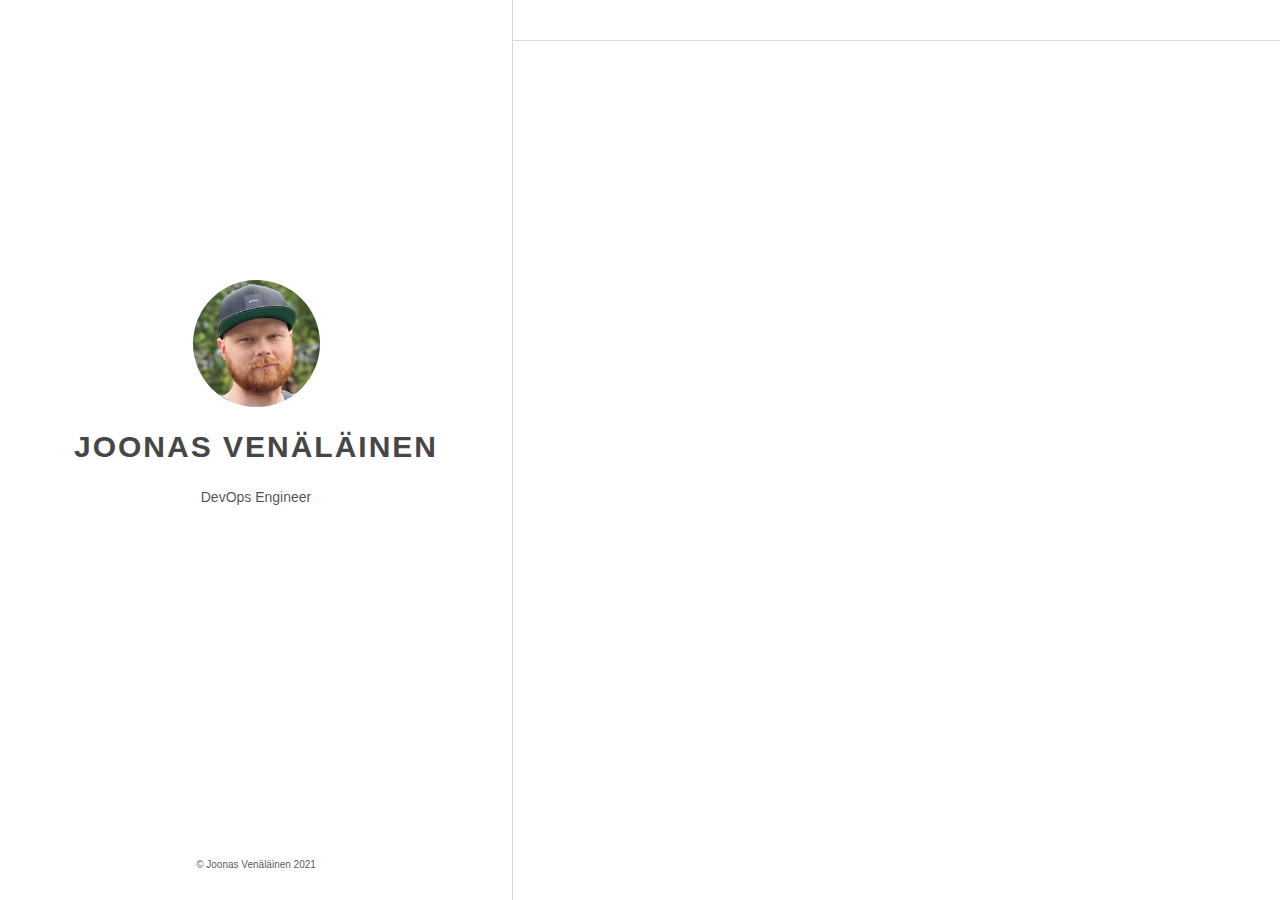
<file: index.html>
<!doctype html><html dir=ltr lang=en data-theme=light><head>
<title>
Joonas Venäläinen
|
My New Hugo Site
</title>
<meta charset=utf-8><meta name=generator content="Hugo 0.88.1"><meta name=viewport content="width=device-width,initial-scale=1,viewport-fit=cover">
<meta name=description content="
      DevOps Engineer


    ">
<link rel=stylesheet href=/css/main.min.d3cc79ba42c46af0ffcae0635a4b2db0dff53112c31357721a35581ea2c8ab49.css integrity="sha256-08x5ukLEavD/yuBjWkstsN/1MRLDE1dyGjVYHqLIq0k=" crossorigin=anonymous type=text/css>
<link rel=stylesheet href=/css/markupHighlight.min.8e4c8f0a940b1596fb4c64d28a00a5ceed671fc303cb65178b4947417da9c674.css integrity="sha256-jkyPCpQLFZb7TGTSigClzu1nH8MDy2UXi0lHQX2pxnQ=" crossorigin=anonymous type=text/css>
<link rel=stylesheet href=/css/custom.min.9b241748406babe6ac3d0a6b07a0463cb609f69c3a37775671efdbc0f3942e9b.css integrity="sha256-myQXSEBrq+asPQprB6BGPLYJ9pw6N3dWce/bwPOULps=" crossorigin=anonymous media=screen>
<link rel=stylesheet href=https://cdnjs.cloudflare.com/ajax/libs/font-awesome/5.15.1/css/all.min.css integrity="sha512-+4zCK9k+qNFUR5X+cKL9EIR+ZOhtIloNl9GIKS57V1MyNsYpYcUrUeQc9vNfzsWfV28IaLL3i96P9sdNyeRssA==" crossorigin=anonymous>
<link rel="shortcut icon" href=/favicon.ico type=image/x-icon>
<link rel=apple-touch-icon sizes=180x180 href=/apple-touch-icon.png>
<link rel=icon type=image/png sizes=32x32 href=/favicon-32x32.png>
<link rel=icon type=image/png sizes=16x16 href=/favicon-16x16.png>
<link rel=canonical href=/>
<link rel=alternate type=application/rss+xml href=/index.xml title="My New Hugo Site">
<script type=text/javascript src=/js/anatole-header.min.2a2cd9614b7d007dfbb75e8da19e3a0fa872ceab53c6d000c00b7a0c89b85bfc.js integrity="sha256-KizZYUt9AH37t16NoZ46D6hyzqtTxtAAwAt6DIm4W/w=" crossorigin=anonymous></script>
<meta name=twitter:card content="summary">
<meta name=twitter:title content="My New Hugo Site">
<meta name=twitter:description content="DevOps Engineer">
<script type=application/ld+json>{"@context":"http://schema.org","@type":"WebSite","name":"My New Hugo Site","url":"https:\/\/joonvena.github.io\/","description":"DevOps Engineer","thumbnailUrl":"https:\/\/joonvena.github.io\/","license":""}</script>
</head>
<body>
<header><div class="page-top
animated fadeInDown">
<a role=button class=navbar-burger data-target=navMenu aria-label=menu aria-expanded=false>
<span aria-hidden=true></span>
<span aria-hidden=true></span>
<span aria-hidden=true></span>
</a>
<nav>
<ul class=nav__list id=navMenu>
<div class=nav__links>
</div>
<li>
</li>
</ul>
</nav>
</div>
</header>
<div class=wrapper>
<aside><div class="sidebar
animated fadeInDown">
<div class=sidebar__content>
<div class=logo-title>
<div class=title>
<img src=/images/profile.jpg alt="profile picture">
<h3 title><a href=/>Joonas Venäläinen</a></h3>
<div class=description>
<p>DevOps Engineer</p>
</div>
</div>
</div>
<ul class=social-links>
<li>
<a href=https://github.com/joonvena/ rel=me aria-label=Github>
<i class="fab fa-github fa-2x" aria-hidden=true></i>
</a>
</li>
<li>
<a href=https://medium.com/@joonasvenlinen rel=me aria-label=Medium>
<i class="fab fa-medium fa-2x" aria-hidden=true></i>
</a>
</li>
<li>
<a href=https://fi.linkedin.com/in/joonas-ven%C3%A4l%C3%A4inen-557119161 rel=me aria-label=Linkedin>
<i class="fab fa-linkedin fa-2x" aria-hidden=true></i>
</a>
</li>
</ul>
</div><footer class="footer footer--sidebar">
<div class=by_farbox>
<ul class=footer__list>
<li class=footer__item>
&copy;
Joonas Venäläinen
2021
</li>
</ul>
</div>
</footer>
<script type=text/javascript src=/js/medium-zoom.min.71100d84fab0ad794b8399a66ac810700cc78d703f715dc10af4d7ba7b761362.js integrity="sha256-cRANhPqwrXlLg5mmasgQcAzHjXA/cV3BCvTXunt2E2I=" crossorigin=anonymous></script></div>
</aside>
<main>
<div class=autopagerize_page_element>
<div class=content>
<div class="post
animated fadeInDown">
<div class="post-title post-content">
</div>
</div>
<div class=pagination>
</div>
</div>
</div>
</main>
</div><footer class="footer footer--base">
<div class=by_farbox>
<ul class=footer__list>
<li class=footer__item>
&copy;
Joonas Venäläinen
2021
</li>
</ul>
</div>
</footer>
<script type=text/javascript src=/js/medium-zoom.min.71100d84fab0ad794b8399a66ac810700cc78d703f715dc10af4d7ba7b761362.js integrity="sha256-cRANhPqwrXlLg5mmasgQcAzHjXA/cV3BCvTXunt2E2I=" crossorigin=anonymous></script></body>
</html>
</file>
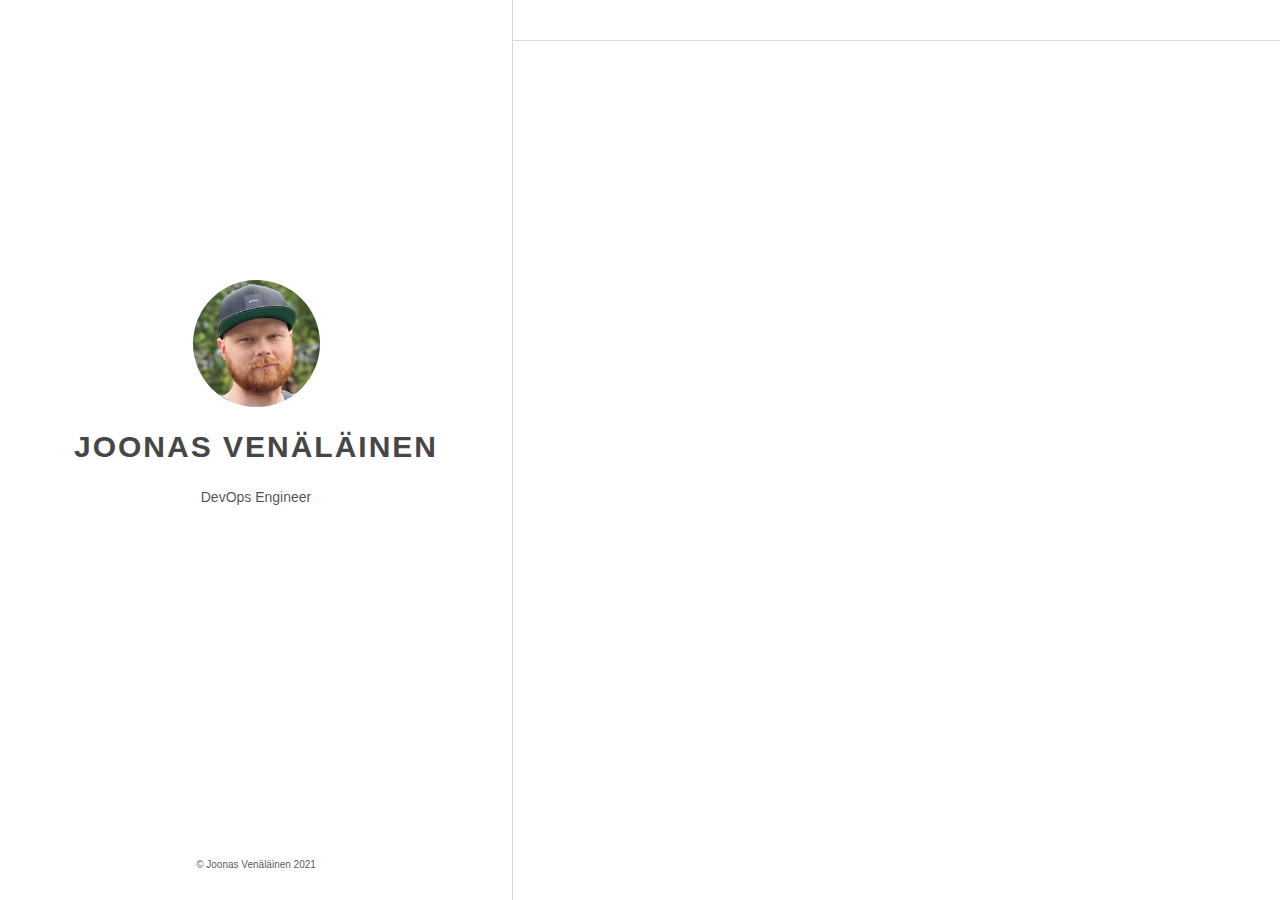
<file: categories/index.html>
<!doctype html><html dir=ltr lang=en data-theme=light><head>
<title>
Joonas Venäläinen
|
Categories
</title>
<meta charset=utf-8><meta name=generator content="Hugo 0.88.1"><meta name=viewport content="width=device-width,initial-scale=1,viewport-fit=cover">
<meta name=description content="
      DevOps Engineer


    ">
<link rel=stylesheet href=/css/main.min.d3cc79ba42c46af0ffcae0635a4b2db0dff53112c31357721a35581ea2c8ab49.css integrity="sha256-08x5ukLEavD/yuBjWkstsN/1MRLDE1dyGjVYHqLIq0k=" crossorigin=anonymous type=text/css>
<link rel=stylesheet href=/css/markupHighlight.min.8e4c8f0a940b1596fb4c64d28a00a5ceed671fc303cb65178b4947417da9c674.css integrity="sha256-jkyPCpQLFZb7TGTSigClzu1nH8MDy2UXi0lHQX2pxnQ=" crossorigin=anonymous type=text/css>
<link rel=stylesheet href=/css/custom.min.9b241748406babe6ac3d0a6b07a0463cb609f69c3a37775671efdbc0f3942e9b.css integrity="sha256-myQXSEBrq+asPQprB6BGPLYJ9pw6N3dWce/bwPOULps=" crossorigin=anonymous media=screen>
<link rel=stylesheet href=https://cdnjs.cloudflare.com/ajax/libs/font-awesome/5.15.1/css/all.min.css integrity="sha512-+4zCK9k+qNFUR5X+cKL9EIR+ZOhtIloNl9GIKS57V1MyNsYpYcUrUeQc9vNfzsWfV28IaLL3i96P9sdNyeRssA==" crossorigin=anonymous>
<link rel="shortcut icon" href=/favicon.ico type=image/x-icon>
<link rel=apple-touch-icon sizes=180x180 href=/apple-touch-icon.png>
<link rel=icon type=image/png sizes=32x32 href=/favicon-32x32.png>
<link rel=icon type=image/png sizes=16x16 href=/favicon-16x16.png>
<link rel=canonical href=/categories/>
<link rel=alternate type=application/rss+xml href=/categories/index.xml title="My New Hugo Site">
<script type=text/javascript src=/js/anatole-header.min.2a2cd9614b7d007dfbb75e8da19e3a0fa872ceab53c6d000c00b7a0c89b85bfc.js integrity="sha256-KizZYUt9AH37t16NoZ46D6hyzqtTxtAAwAt6DIm4W/w=" crossorigin=anonymous></script>
<meta name=twitter:card content="summary">
<meta name=twitter:title content="Categories">
<meta name=twitter:description content="DevOps Engineer">
</head>
<body>
<header><div class="page-top
animated fadeInDown">
<a role=button class=navbar-burger data-target=navMenu aria-label=menu aria-expanded=false>
<span aria-hidden=true></span>
<span aria-hidden=true></span>
<span aria-hidden=true></span>
</a>
<nav>
<ul class=nav__list id=navMenu>
<div class=nav__links>
</div>
<li>
</li>
</ul>
</nav>
</div>
</header>
<div class=wrapper>
<aside><div class="sidebar
animated fadeInDown">
<div class=sidebar__content>
<div class=logo-title>
<div class=title>
<img src=/images/profile.jpg alt="profile picture">
<h3 title><a href=/>Joonas Venäläinen</a></h3>
<div class=description>
<p>DevOps Engineer</p>
</div>
</div>
</div>
<ul class=social-links>
<li>
<a href=https://github.com/joonvena/ rel=me aria-label=Github>
<i class="fab fa-github fa-2x" aria-hidden=true></i>
</a>
</li>
<li>
<a href=https://medium.com/@joonasvenlinen rel=me aria-label=Medium>
<i class="fab fa-medium fa-2x" aria-hidden=true></i>
</a>
</li>
<li>
<a href=https://fi.linkedin.com/in/joonas-ven%C3%A4l%C3%A4inen-557119161 rel=me aria-label=Linkedin>
<i class="fab fa-linkedin fa-2x" aria-hidden=true></i>
</a>
</li>
</ul>
</div><footer class="footer footer--sidebar">
<div class=by_farbox>
<ul class=footer__list>
<li class=footer__item>
&copy;
Joonas Venäläinen
2021
</li>
</ul>
</div>
</footer>
<script type=text/javascript src=/js/medium-zoom.min.71100d84fab0ad794b8399a66ac810700cc78d703f715dc10af4d7ba7b761362.js integrity="sha256-cRANhPqwrXlLg5mmasgQcAzHjXA/cV3BCvTXunt2E2I=" crossorigin=anonymous></script></div>
</aside>
<main>
<div class=autopagerize_page_element>
<div class=content>
<div class="archive
animated fadeInDown">
<ul class=list-with-title>
</ul>
</div>
</div>
</div>
</main>
</div><footer class="footer footer--base">
<div class=by_farbox>
<ul class=footer__list>
<li class=footer__item>
&copy;
Joonas Venäläinen
2021
</li>
</ul>
</div>
</footer>
<script type=text/javascript src=/js/medium-zoom.min.71100d84fab0ad794b8399a66ac810700cc78d703f715dc10af4d7ba7b761362.js integrity="sha256-cRANhPqwrXlLg5mmasgQcAzHjXA/cV3BCvTXunt2E2I=" crossorigin=anonymous></script></body>
</html>
</file>
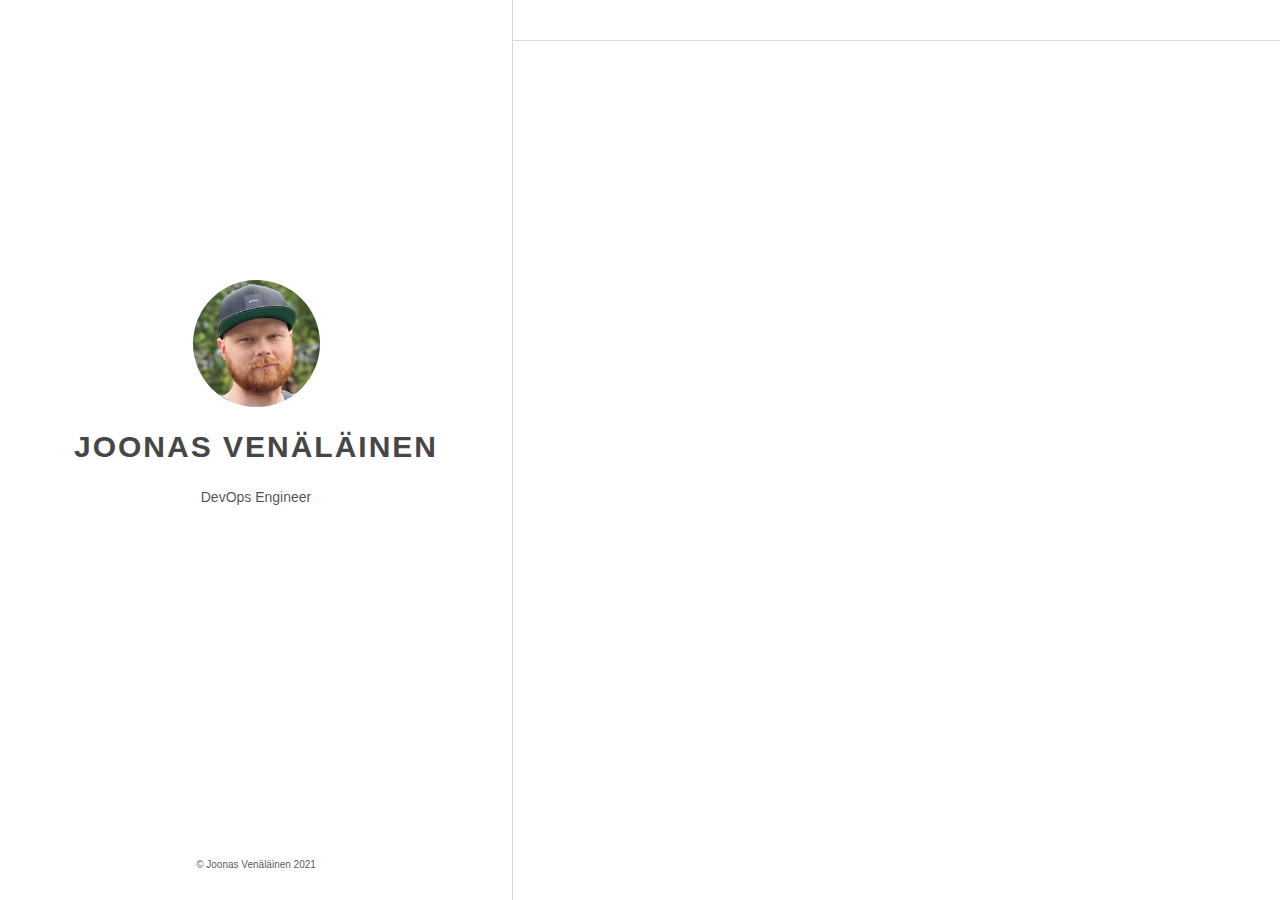
<file: tags/index.html>
<!doctype html><html dir=ltr lang=en data-theme=light><head>
<title>
Joonas Venäläinen
|
Tags
</title>
<meta charset=utf-8><meta name=generator content="Hugo 0.88.1"><meta name=viewport content="width=device-width,initial-scale=1,viewport-fit=cover">
<meta name=description content="
      DevOps Engineer


    ">
<link rel=stylesheet href=/css/main.min.d3cc79ba42c46af0ffcae0635a4b2db0dff53112c31357721a35581ea2c8ab49.css integrity="sha256-08x5ukLEavD/yuBjWkstsN/1MRLDE1dyGjVYHqLIq0k=" crossorigin=anonymous type=text/css>
<link rel=stylesheet href=/css/markupHighlight.min.8e4c8f0a940b1596fb4c64d28a00a5ceed671fc303cb65178b4947417da9c674.css integrity="sha256-jkyPCpQLFZb7TGTSigClzu1nH8MDy2UXi0lHQX2pxnQ=" crossorigin=anonymous type=text/css>
<link rel=stylesheet href=/css/custom.min.9b241748406babe6ac3d0a6b07a0463cb609f69c3a37775671efdbc0f3942e9b.css integrity="sha256-myQXSEBrq+asPQprB6BGPLYJ9pw6N3dWce/bwPOULps=" crossorigin=anonymous media=screen>
<link rel=stylesheet href=https://cdnjs.cloudflare.com/ajax/libs/font-awesome/5.15.1/css/all.min.css integrity="sha512-+4zCK9k+qNFUR5X+cKL9EIR+ZOhtIloNl9GIKS57V1MyNsYpYcUrUeQc9vNfzsWfV28IaLL3i96P9sdNyeRssA==" crossorigin=anonymous>
<link rel="shortcut icon" href=/favicon.ico type=image/x-icon>
<link rel=apple-touch-icon sizes=180x180 href=/apple-touch-icon.png>
<link rel=icon type=image/png sizes=32x32 href=/favicon-32x32.png>
<link rel=icon type=image/png sizes=16x16 href=/favicon-16x16.png>
<link rel=canonical href=/tags/>
<link rel=alternate type=application/rss+xml href=/tags/index.xml title="My New Hugo Site">
<script type=text/javascript src=/js/anatole-header.min.2a2cd9614b7d007dfbb75e8da19e3a0fa872ceab53c6d000c00b7a0c89b85bfc.js integrity="sha256-KizZYUt9AH37t16NoZ46D6hyzqtTxtAAwAt6DIm4W/w=" crossorigin=anonymous></script>
<meta name=twitter:card content="summary">
<meta name=twitter:title content="Tags">
<meta name=twitter:description content="DevOps Engineer">
</head>
<body>
<header><div class="page-top
animated fadeInDown">
<a role=button class=navbar-burger data-target=navMenu aria-label=menu aria-expanded=false>
<span aria-hidden=true></span>
<span aria-hidden=true></span>
<span aria-hidden=true></span>
</a>
<nav>
<ul class=nav__list id=navMenu>
<div class=nav__links>
</div>
<li>
</li>
</ul>
</nav>
</div>
</header>
<div class=wrapper>
<aside><div class="sidebar
animated fadeInDown">
<div class=sidebar__content>
<div class=logo-title>
<div class=title>
<img src=/images/profile.jpg alt="profile picture">
<h3 title><a href=/>Joonas Venäläinen</a></h3>
<div class=description>
<p>DevOps Engineer</p>
</div>
</div>
</div>
<ul class=social-links>
<li>
<a href=https://github.com/joonvena/ rel=me aria-label=Github>
<i class="fab fa-github fa-2x" aria-hidden=true></i>
</a>
</li>
<li>
<a href=https://medium.com/@joonasvenlinen rel=me aria-label=Medium>
<i class="fab fa-medium fa-2x" aria-hidden=true></i>
</a>
</li>
<li>
<a href=https://fi.linkedin.com/in/joonas-ven%C3%A4l%C3%A4inen-557119161 rel=me aria-label=Linkedin>
<i class="fab fa-linkedin fa-2x" aria-hidden=true></i>
</a>
</li>
</ul>
</div><footer class="footer footer--sidebar">
<div class=by_farbox>
<ul class=footer__list>
<li class=footer__item>
&copy;
Joonas Venäläinen
2021
</li>
</ul>
</div>
</footer>
<script type=text/javascript src=/js/medium-zoom.min.71100d84fab0ad794b8399a66ac810700cc78d703f715dc10af4d7ba7b761362.js integrity="sha256-cRANhPqwrXlLg5mmasgQcAzHjXA/cV3BCvTXunt2E2I=" crossorigin=anonymous></script></div>
</aside>
<main>
<div class=autopagerize_page_element>
<div class=content>
<div class="archive
animated fadeInDown">
<ul class=list-with-title>
</ul>
</div>
</div>
</div>
</main>
</div><footer class="footer footer--base">
<div class=by_farbox>
<ul class=footer__list>
<li class=footer__item>
&copy;
Joonas Venäläinen
2021
</li>
</ul>
</div>
</footer>
<script type=text/javascript src=/js/medium-zoom.min.71100d84fab0ad794b8399a66ac810700cc78d703f715dc10af4d7ba7b761362.js integrity="sha256-cRANhPqwrXlLg5mmasgQcAzHjXA/cV3BCvTXunt2E2I=" crossorigin=anonymous></script></body>
</html>
</file>
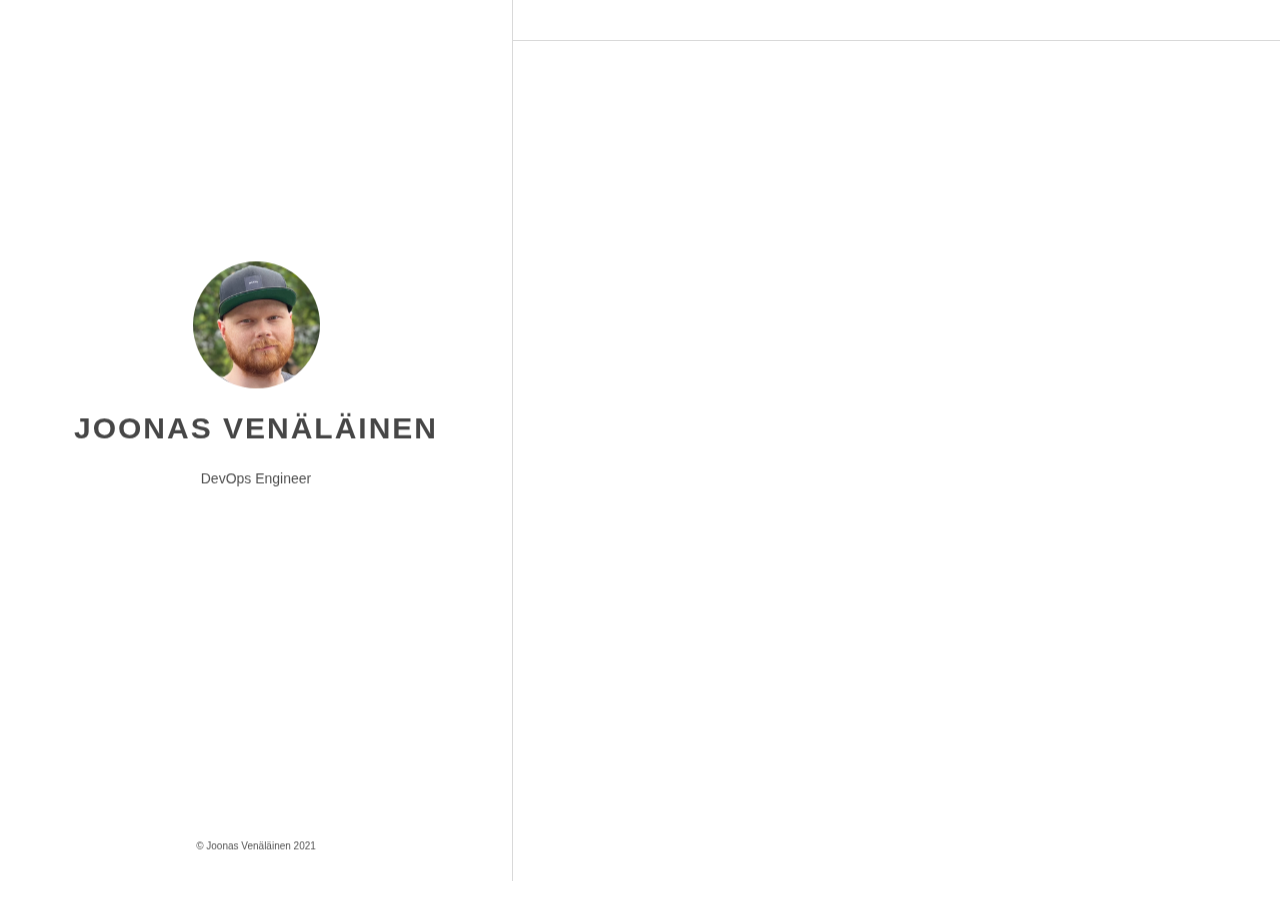
<file: page/1/index.html>
<!doctype html><html><head><title>https://joonvena.github.io/</title><link rel=canonical href=https://joonvena.github.io/><meta name=robots content="noindex"><meta charset=utf-8><meta http-equiv=refresh content="0; url=https://joonvena.github.io/"></head></html>
</file>
